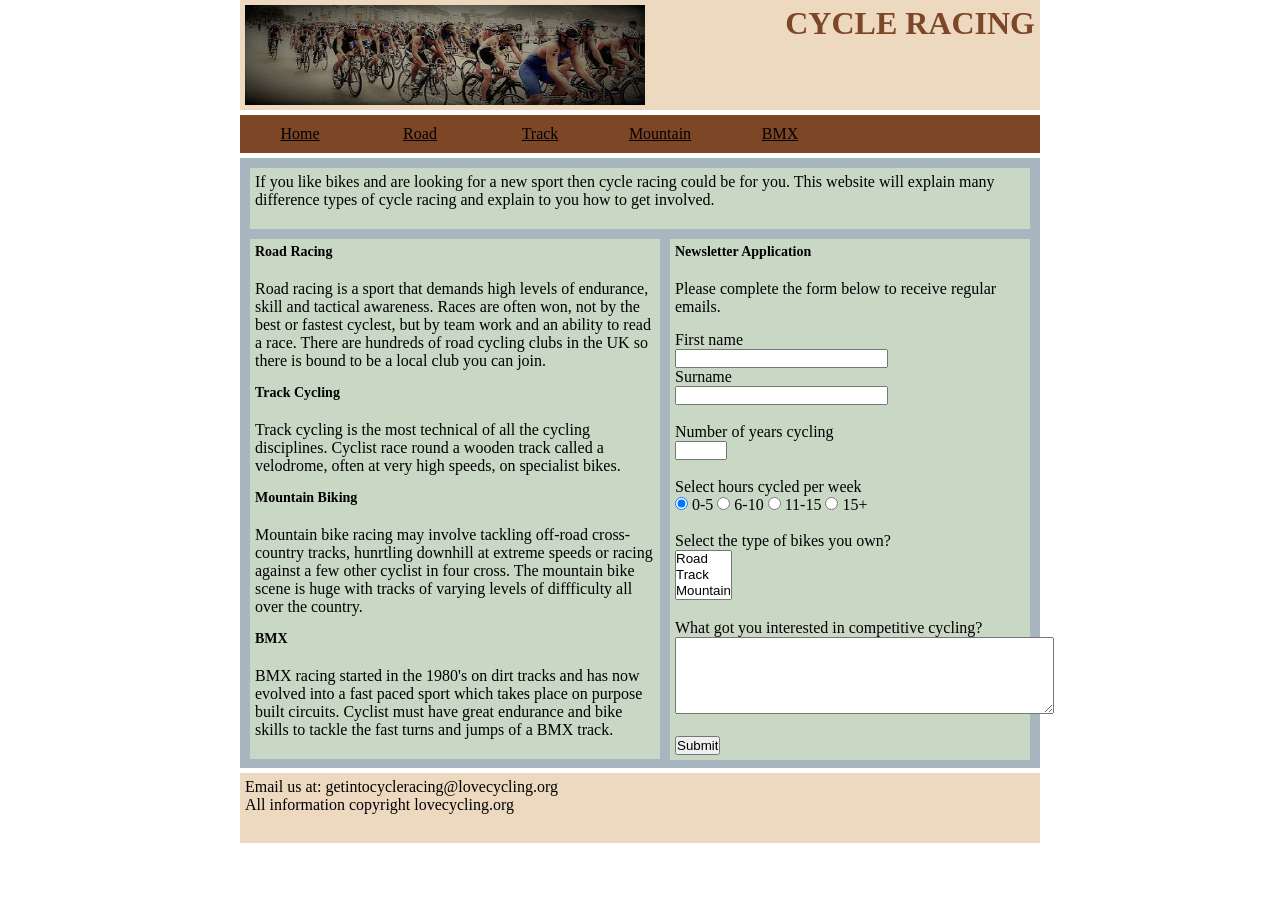
<file: index.html>
<!DOCTYPE html>
<html>

<head>
<title>Home Page</title>
<link rel="stylesheet" type="text/css" href="styles.css">
</head>

<body>

<!-- Page Header -->
<header>
<h1>CYCLE RACING</h1>
<img class="imageBanner" src="cycleRaceBanner.jpg">
</header>

<!-- Navigation Bar -->
<nav>
<ul>
<li><a href="home.html"> Home </a></li>
<li><a href="road.html"> Road </a></li>
<li><a href="track.html"> Track </a></li>
<li><a href="mountain.html"> Mountain </a></li>
<li><a href="bmx.html"> BMX </a></li>
</ul>
</nav>

<!-- The main content of the page -->
<main style="height:600px">
    
<section>
<p> If you like bikes and are looking for a new sport then cycle racing could be for you.  This website will explain many difference types of cycle racing and explain to you how to get involved. </p>    
</section> 
    
<section id="raceDescriptions">
<h2>Road Racing</h2>
<p>Road racing is a sport that demands high levels of endurance, skill and tactical awareness.  Races are often won, not by the best or fastest cyclest, but by team work and an ability to read a race.  There are hundreds of road cycling clubs in the UK so there is bound to be a local club you can join.</p> 
<h2>Track Cycling</h2>
<p>Track cycling is the most technical of all the cycling disciplines.  Cyclist race round a wooden track called a velodrome, often at very high speeds, on specialist bikes.</p>
<h2>Mountain Biking</h2>
<p>Mountain bike racing may involve tackling off-road cross-country tracks, hunrtling downhill at extreme speeds or racing against a few other cyclist in four cross.  The mountain bike scene is huge with tracks  of varying levels of diffficulty all over the country.</p>
<h2>BMX</h2>
<p>BMX racing started in the 1980's on dirt tracks and has now evolved into a fast paced sport which takes place on purpose built circuits.  Cyclist must have great endurance and bike skills to tackle the fast turns and jumps of a BMX track.</p>    
</section> 
    
<section id="newsletterForm">
<h2>Newsletter Application</h2>
<p>Please complete the form below to receive regular emails.</p>
    
<form action="">
First name<br>
    <input type="text" name="firstname" size="25" required>
    <br>
Surname<br>
    <input type="text" name="surname" size="25" required>
    <br><br>
Number of years cycling<br>
    <input type="number" name="cyclingYears" min="0" max="100">
    <br><br> 
Select hours cycled per week<br>
    <input type="radio" name="hours" value="0 to 5" checked> 0-5
    <input type="radio" name="hours" value="6 to 10"> 6-10
    <input type="radio" name="hours" value="11 to 15"> 11-15
    <input type="radio" name="hours" value="over 15"> 15+
    <br><br>  
Select the type of bikes you own?<br>
  <select name="bikeType" multiple size="3">
    <option value="lowest">Road</option>
    <option value="second">Track</option>
    <option value="third">Mountain</option>
    <option value="most">BMX</option>
  </select>
  <br><br>
What got you interested in competitive cycling?<br>
  <textarea name="message" rows="5" cols="45" maxlength="250">  </textarea>
  <br><br>
<!--Button  -->
  <input type="submit" onclick="alert('Form Entered')" value="Submit">
</form>     
</section>

</main>

<!-- Page Footer -->
<footer>
<p> Email us at: getintocycleracing@lovecycling.org <br>
All information copyright lovecycling.org  </p>
</footer>

</body>
</html>
</file>
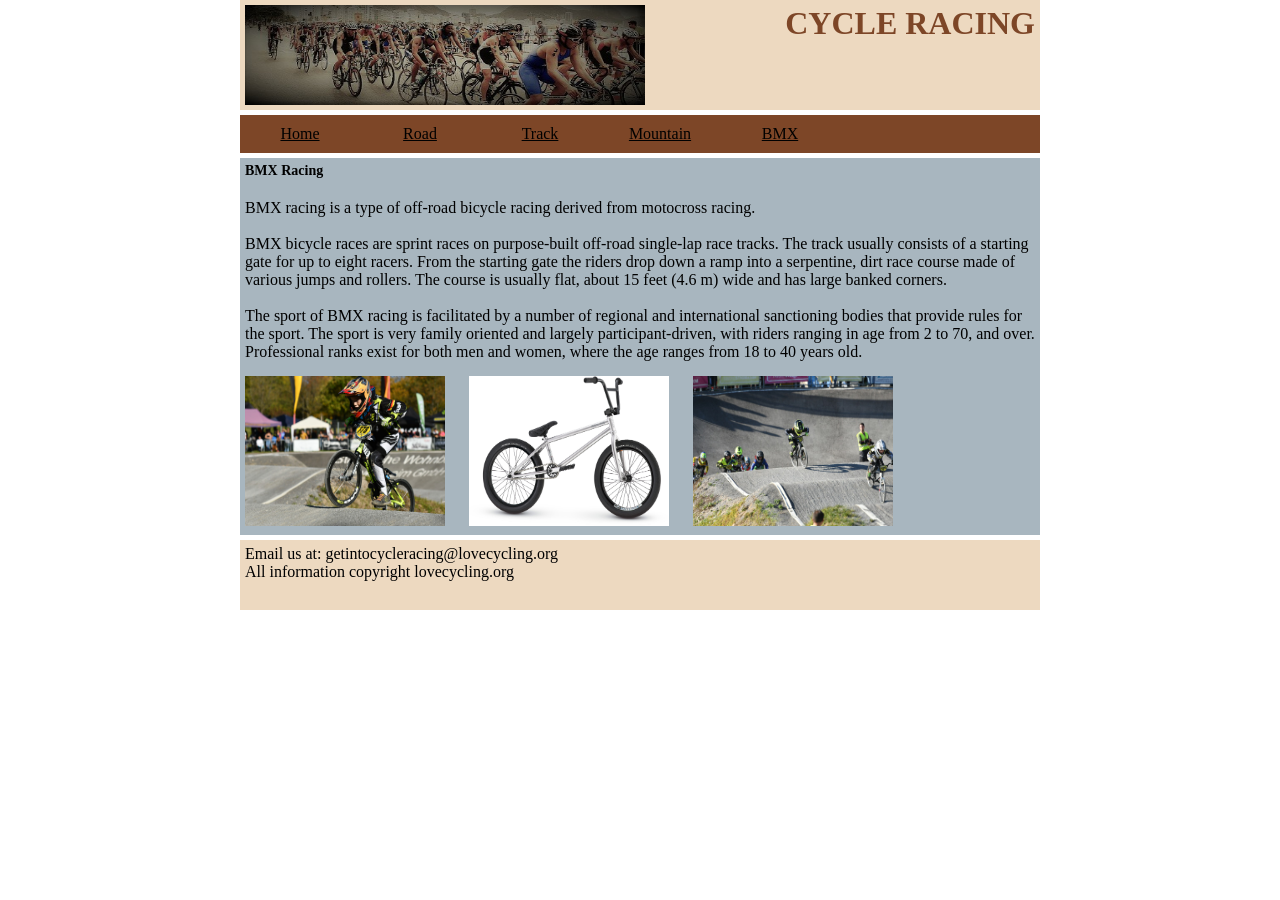
<file: bmx.html>
<!DOCTYPE html>
<html>

<head>
<title>BMX Racing</title>
<link rel="stylesheet" type="text/css" href="styles.css">
    
<script>
    
<!-- showLarge is called onmouseout -->
function showLarge(thisGraphic) 
{thisGraphic.style.width='300px';
thisGraphic.style.height='225px';}

<!-- showNormal is called onmouseout -->
function showNormal(thisGraphic) 
{thisGraphic.style.width='200px';
thisGraphic.style.height='150px';}
    
</script>  
    
</head>

<body>

<!-- Page Header -->
<header>
<h1>CYCLE RACING</h1>
<img class="imageBanner" src="cycleRaceBanner.jpg">
</header>

<!-- Navigation Bar -->
<nav>
<ul>
<li><a href="index.html">Home</a></li>
<li><a href="road.html">Road</a></li>
<li><a href="track.html">Track</a></li>
<li><a href="mountain.html">Mountain</a></li>
<li><a href="bmx.html">BMX</a></li>
</ul>
</nav>

<!-- The main content of the page -->
<main>
<h2>BMX Racing</h2>
<p>BMX racing is a type of off-road bicycle racing derived from motocross racing. 
<br><br>BMX bicycle races are sprint races on purpose-built off-road single-lap race tracks. The track usually consists of a starting gate for up to eight racers.  From the starting gate the riders drop down a ramp into a serpentine, dirt race course made of various jumps and rollers. The course is usually flat, about 15 feet (4.6 m) wide and has large banked corners. 
<br><br>The sport of BMX racing is facilitated by a number of regional and international sanctioning bodies that provide rules for the sport. The sport is very family oriented and largely participant-driven, with riders ranging in age from 2 to 70, and over. Professional ranks exist for both men and women, where the age ranges from 18 to 40 years old.</p>

<!--Example of image size change implement within an element.-->
<img class="BMXImages" src="bmxRacing1.jpg" onmouseover="this.style.width='300px';this.style.height='225px'" onmouseout='this.style.width="200px";this.style.height="150px"'>
    
<!--Example of image size change implemented as a function call.-->
<img class="BMXImages" src="bmxRacing3.jpg" onMouseOver="showLarge(this)" onMouseOut="showNormal(this)">
    
<img class="BMXImages" src="bmxRacing2.jpg" onmouseover="this.style.width='300px';this.style.height='225px'" onmouseout="this.style.width='200px';this.style.height='150px'">

</main>

<!-- Page Footer -->
<footer>
<p> Email us at: getintocycleracing@lovecycling.org <br>
All information copyright lovecycling.org  </p>
</footer>

</body>
</html>
</file>
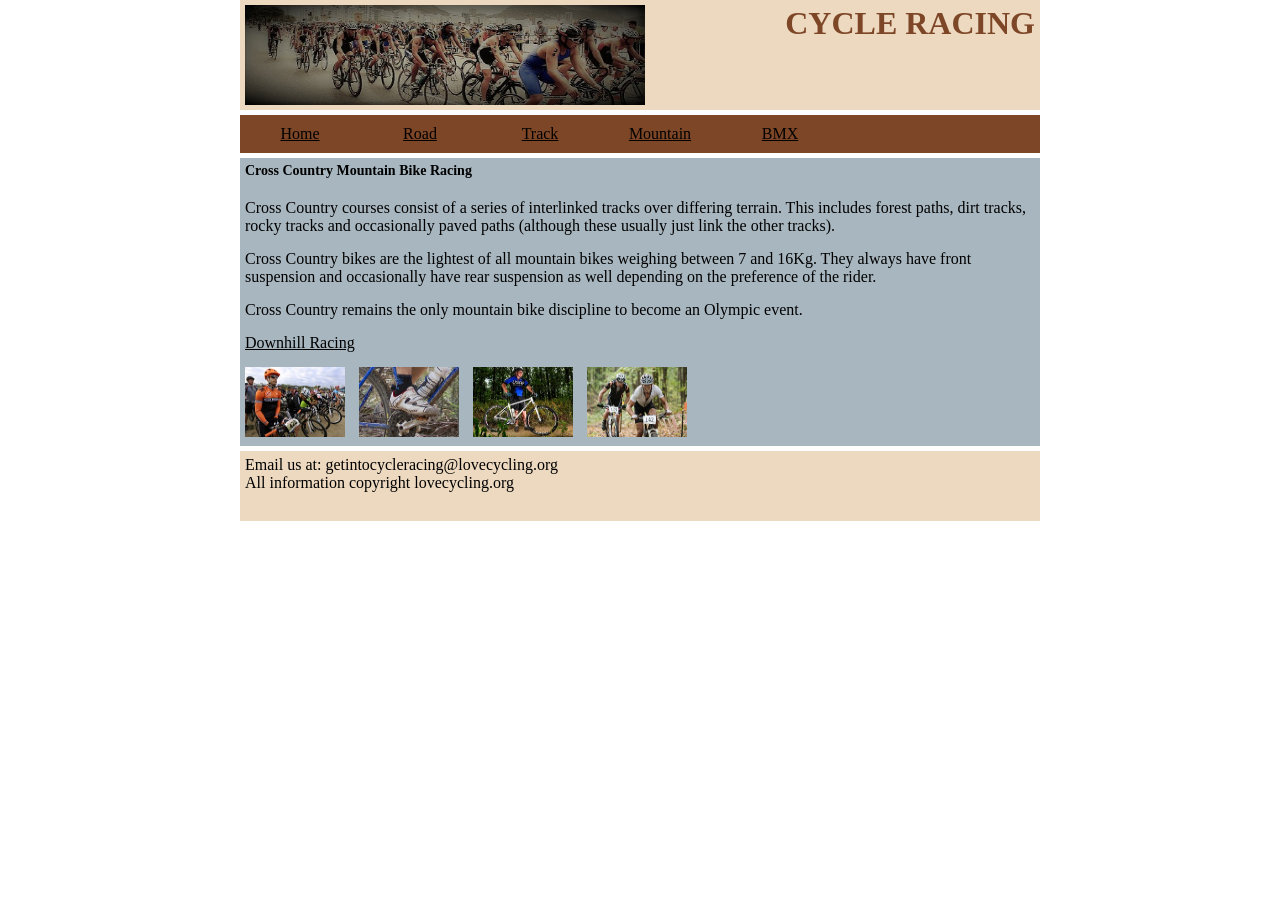
<file: crossCountry.html>
<!DOCTYPE html>
<html>

<head>
<title>Cross Country Racing</title>
<link rel="stylesheet" type="text/css" href="styles.css">
</head>

<body>

<!-- Page Header -->
<header>
<h1>CYCLE RACING</h1>
<img class="imageBanner" src="cycleRaceBanner.jpg">
</header>

<!-- Navigation Bar -->
<nav>
<ul>
<li><a href="index.html">Home</a></li>
<li><a href="road.html">Road</a></li>
<li><a href="track.html">Track</a></li>
<li><a href="mountain.html">Mountain</a></li>
<li><a href="bmx.html">BMX</a></li>
</ul>
</nav>

<!-- The main content of the page -->
<main>
<h2>Cross Country Mountain Bike Racing</h2>
<p>Cross Country courses consist of a series of interlinked tracks over differing terrain.  This includes forest paths, dirt tracks, rocky tracks and occasionally paved paths (although these usually just link the other tracks).</p>  
<p>Cross Country bikes are the lightest of all mountain bikes weighing between 7 and 16Kg.  They always have front suspension and occasionally have rear suspension as well depending on the preference of the rider.</p>  
<p>Cross Country remains the only mountain bike discipline to become an Olympic event.</p>

<p><a href="downhill.html">Downhill Racing</a></p>
    
<img class="mountainImages" src="crossCountryHelmet.jpg">
    
<img class="mountainImages" src="crossCountryShoes.jpg">
    
<img class="mountainImages" src="crossCountryBike.jpg">
    
<img class="mountainImages" src="crossCountryTrack.jpg">

</main>

<!-- Page Footer -->
<footer>
<p> Email us at: getintocycleracing@lovecycling.org <br>
All information copyright lovecycling.org  </p>
</footer>

</body>
</html>
</file>
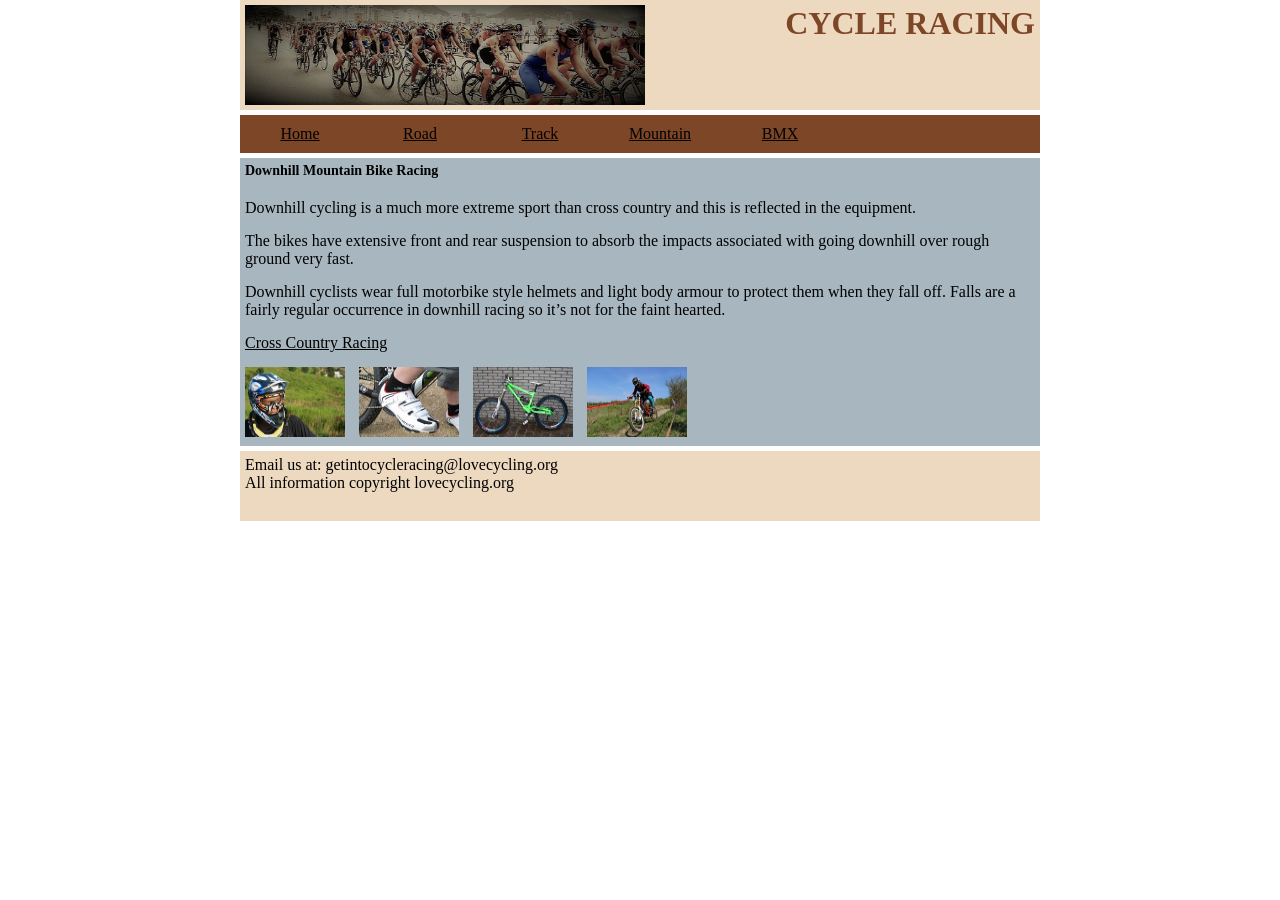
<file: downhill.html>
<!DOCTYPE html>
<html>

<head>
<title>Downhill Racing</title>
<link rel="stylesheet" type="text/css" href="styles.css">
</head>

<body>

<!-- Page Header -->
<header>
<h1>CYCLE RACING</h1>
<img class="imageBanner" src="cycleRaceBanner.jpg">
</header>

<!-- Navigation Bar -->
<nav>
<ul>
<li><a href="index.html">Home</a></li>
<li><a href="road.html">Road</a></li>
<li><a href="track.html">Track</a></li>
<li><a href="mountain.html">Mountain</a></li>
<li><a href="bmx.html">BMX</a></li>
</ul>
</nav>

<!-- The main content of the page -->
<main>
<h2>Downhill Mountain Bike Racing</h2>
<p>Downhill cycling is a much more extreme sport than cross country and this is reflected in the equipment.</p>  
<p>The bikes have extensive front and rear suspension to absorb the impacts associated with going downhill over rough ground very fast.</p>  
<p>Downhill cyclists wear full motorbike style helmets and light body armour to protect them when they fall off.  Falls are a fairly regular occurrence in downhill racing so it’s not for the faint hearted.</p>

<p><a href="crossCountry.html">Cross Country Racing</a></p>
    
<img class="mountainImages" src="downhillHelmet.jpg" onmouseover="this.src='downhillHelmet2.jpg'" onmouseout="this.src='downhillHelmet.jpg'">
    
<img class="mountainImages" src="downhillShoes.jpg" onmouseover="this.src='downhillShoes2.jpg'" onmouseout="this.src='downhillShoes.jpg'">
    
<img class="mountainImages" src="downhillBike.jpg" onmouseover="this.src='downhillBike2.jpg'" onmouseout="this.src='downhillBike.jpg'">
    
<img class="mountainImages" src="downhillTrack.jpg" onmouseover="this.src='downhillTrack2.jpg'" onmouseout="this.src='downhillTrack.jpg'">

</main>

<!-- Page Footer -->
<footer>
<p> Email us at: getintocycleracing@lovecycling.org <br>
All information copyright lovecycling.org  </p>
</footer>

</body>
</html>
</file>
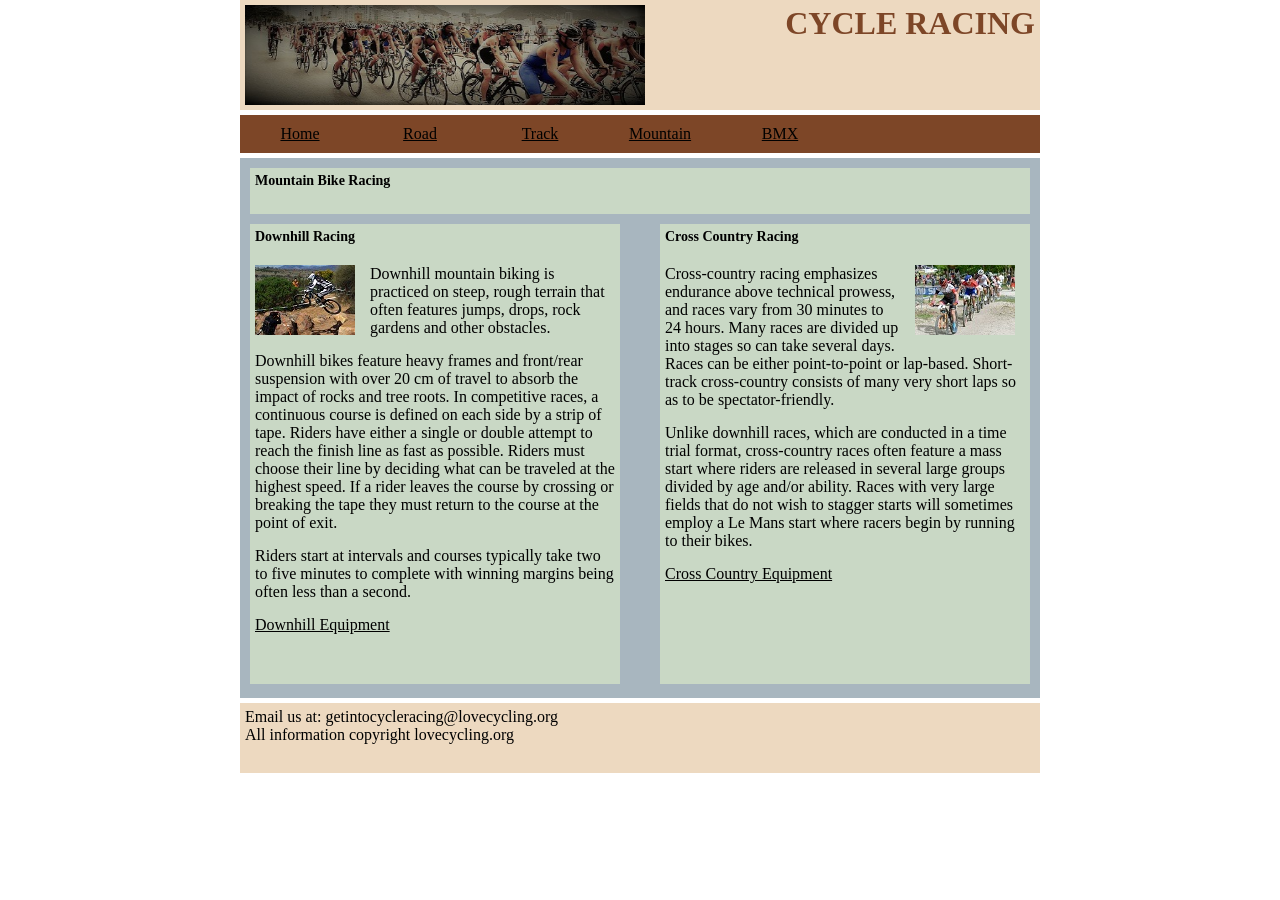
<file: mountain.html>
<!DOCTYPE html>
<html>

<head>
<title>Mountain Bike Racing</title>
<link rel="stylesheet" type="text/css" href="styles.css">
</head>

<body>

<!-- Page Header -->
<header>
<h1>CYCLE RACING</h1>
<img class="imageBanner" src="cycleRaceBanner.jpg">
</header>

<!-- Navigation Bar -->
<nav>
<ul>
<li><a href="index.html">Home</a></li>
<li><a href="road.html">Road</a></li>
<li><a href="track.html">Track</a></li>
<li><a href="mountain.html">Mountain</a></li>
<li><a href="bmx.html">BMX</a></li>
</ul>
</nav>

<!-- The main content of the page -->
<main style="height:530px">
    
<section><h2>Mountain Bike Racing</h2></section>

<section style="width:360px;height:450px;float:left;margin:5px">
    <h2>Downhill Racing</h2>
    <img class="mountainImages" src="downhillMB.jpg" style="float:left;margin-right:15px;margin-bottom:15px">
    <p>Downhill mountain biking is practiced on steep, rough terrain that often features jumps, drops, rock gardens and other obstacles.</p>
    <p>Downhill bikes feature heavy frames and front/rear suspension with over 20 cm of travel to absorb the impact of rocks and tree roots. In competitive races, a continuous course is defined on each side by a strip of tape. Riders have either a single or double attempt to reach the finish line as fast as possible. Riders must choose their line by deciding what can be traveled at the highest speed. If a rider leaves the course by crossing or breaking the tape they must return to the course at the point of exit.</p>
    <p>Riders start at intervals and courses typically take two to five minutes to complete with winning margins being often less than a second.</p>
    <p style="clear:both"><a href="downhill.html">Downhill Equipment</a></p>  
</section>
    
<section style ="width:360px;height:450px;float:right;margin:5px">
    <h2>Cross Country Racing</h2>
    <img class="mountainImages" src="crossCountryMB.jpg" style="float:right;margin-left:15px;margin-bottom:15px">
    <p>Cross-country racing emphasizes endurance above technical prowess, and races vary from 30 minutes to 24 hours. Many races are divided up into stages so can take several days. Races can be either point-to-point or lap-based. Short-track cross-country consists of many very short laps so as to be spectator-friendly.</p>
    <p>Unlike downhill races, which are conducted in a time trial format, cross-country races often feature a mass start where riders are released in several large groups divided by age and/or ability. Races with very large fields that do not wish to stagger starts will sometimes employ a Le Mans start where racers begin by running to their bikes.</p>
    <p style="clear:both"><a href="crossCountry.html">Cross Country Equipment</a></p>    
</section>    

</main>

<!-- Page Footer -->
<footer>
<p> Email us at: getintocycleracing@lovecycling.org <br>
All information copyright lovecycling.org  </p>
</footer>

</body>
</html>
</file>
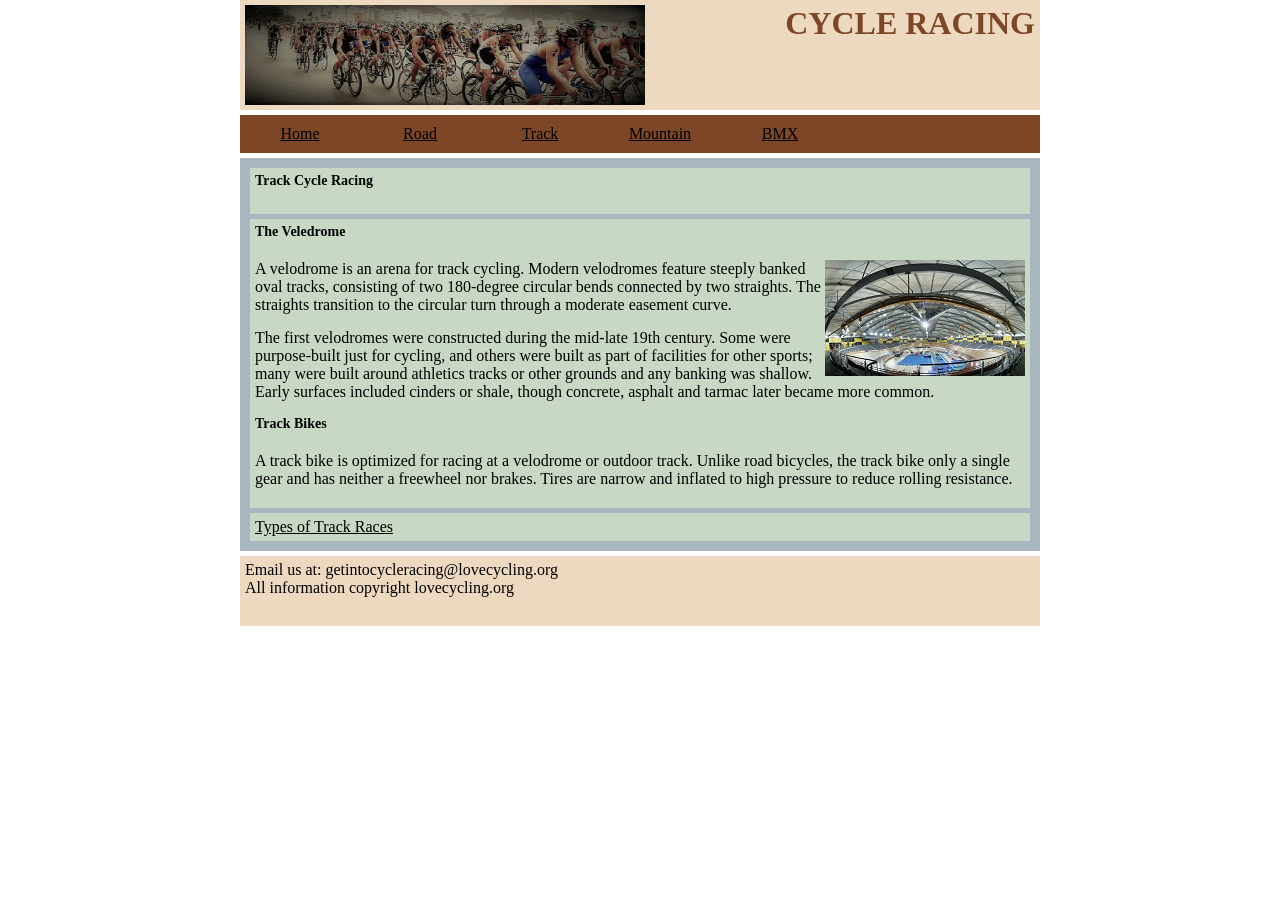
<file: track.html>
<!DOCTYPE html>
<html>

<head>
<title>Track Racing</title>
<link rel="stylesheet" type="text/css" href="styles.css">
</head>

<body>

<!-- Page Header -->
<header>
<h1>CYCLE RACING</h1>
<img class="imageBanner" src="cycleRaceBanner.jpg">
</header>

<!-- Navigation Bar -->
<nav>
<ul>
<li><a href="index.html">Home</a></li>
<li><a href="road.html">Road</a></li>
<li><a href="track.html">Track</a></li>
<li><a href="mountain.html">Mountain</a></li>
<li><a href="bmx.html">BMX</a></li>
</ul>
</nav>

<!-- The main content of the page -->
<main>

<section><h2>Track Cycle Racing</h2></section>

<section>
    <h2>The Veledrome</h2>
    <img src="velodrome.jpg" style="width:200px;height:116px;float:right;margin-left:20px:margin-bottom:10px">
    <p>A velodrome is an arena for track cycling. Modern velodromes feature steeply banked oval tracks, consisting of two 180-degree circular bends connected by two straights. The straights transition to the circular turn through a moderate easement curve.</p>
    <p>The first velodromes were constructed during the mid-late 19th century. Some were purpose-built just for cycling, and others were built as part of facilities for other sports; many were built around athletics tracks or other grounds and any banking was shallow. Early surfaces included cinders or shale, though concrete, asphalt and tarmac later became more common.</p>
    <h2 style="clear:both">Track Bikes</h2>
    <p>A track bike is optimized for racing at a velodrome or outdoor track. Unlike road bicycles, the track bike only a single gear and has neither a freewheel nor brakes. Tires are narrow and inflated to high pressure to reduce rolling resistance.</p>
</section>
    
<section><a href="typesOfTrack.html">Types of Track Races</a></section>    

</main>

<!-- Page Footer -->
<footer>
<p> Email us at: getintocycleracing@lovecycling.org <br>
All information copyright lovecycling.org  </p>
</footer>

</body>
</html>
</file>
<file: styles.css>
/* The Universal Selector has been used here to cancel the browser default margins and */
/* padding for every page element.  This ensures that only assigned */
/* margin and padding values are implemented when viewing pages. */
* {margin:0;padding:0}

/* Background Colours */
header, footer {background-color:#edd9c0}
nav {background-color:#7d4627}
main {background-color:#a8b6bf}
div, section {background-color: #c9d8c5}

/* Text Properties */
h1 {font-size:32px;color:#7d4627}
h2 {font-size:14px;color:black}



/* Margins */
nav, main, footer {margin-top:5px}
section {margin:5px}
body {margin:auto}
p {margin-bottom:15px}
h2 {margin-bottom:20px}


/* Padding */
header, section, footer, main {padding:5px}
 


/* Positioning (Float, Display and Clear) */
h1 {float:right}
#raceDescriptions {float:left;width:400px}
#newsletterForm  {float:right;width:350px}
header, nav, main, footer {display:block;clear:both}


/* Element Sizes */
body {width:800px}
.imageBanner {width:400px;height:100px}
header {height:100px}
footer {height:60px}
nav {height:38px}
.BMXImages {width:200px;height:150px;margin-right:20px}
.mountainImages {width:160px;height:120px;margin-right:10px}
.buttonTrack {width:145px;height:35px;margin:10px}
.mountainImages {width:100px;height:70px}


/* Text Properties */



/* Navigation List Properties */
nav ul {list-style-type:none}
a {color:#000}
nav ul li {float:left;width:120px;text-align:center}
nav ul li a {display:block;padding:10px}
nav ul li a:hover {background-color:#edd9c0;color:#7d4627}
</file>
